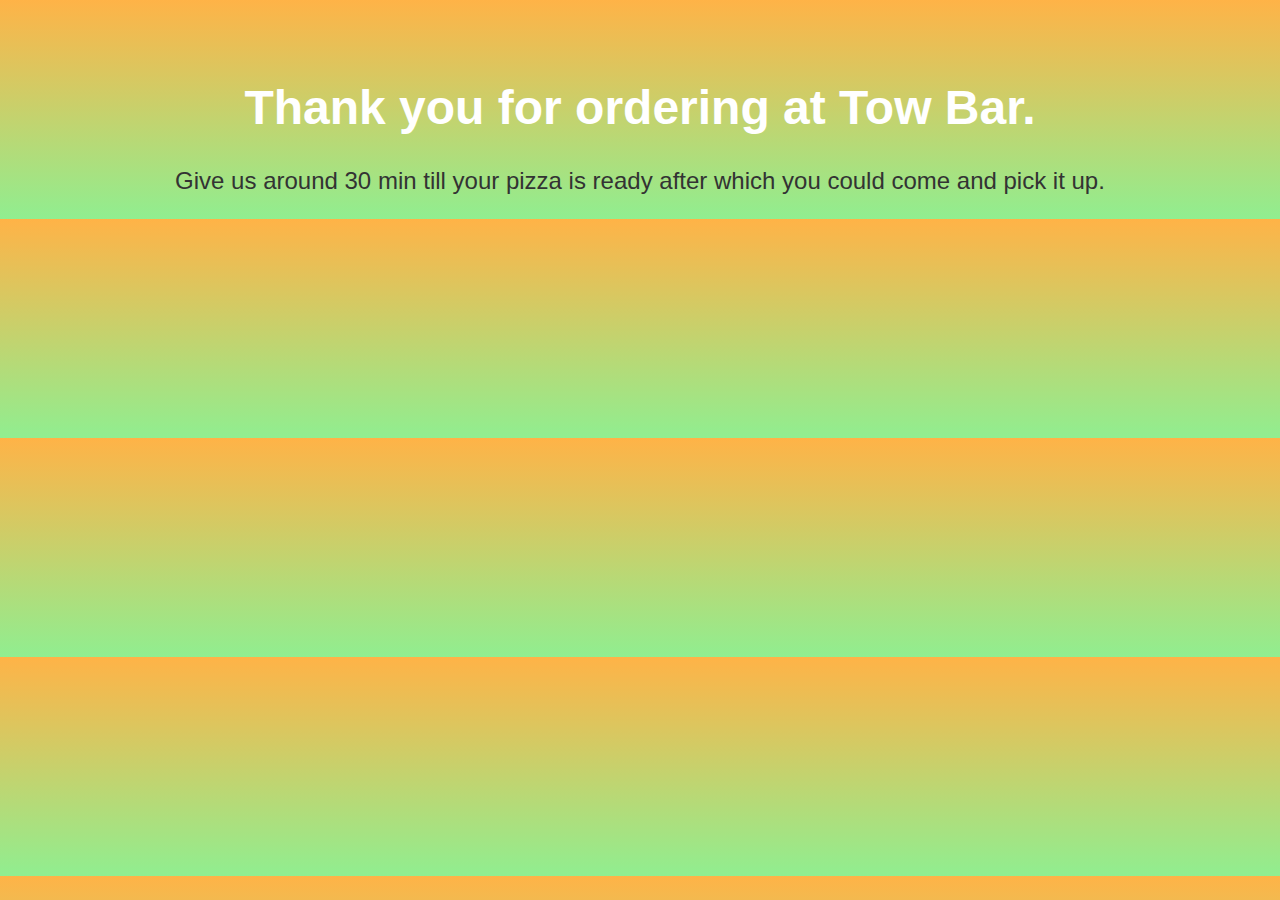
<file: order-completed.html>
<!DOCTYPE html>
<html>
  <head>
    <title>ZX Quick Shop Pizza Order</title>
    <link rel="stylesheet" type="text/css" href="style.css">
    <style>
      body {
        /* background: linear-gradient(to bottom right, #FFB347, #90EE90); */
        background: linear-gradient(#FFB347, #90EE90);
        font-family: sans-serif;
      }
      
      h1 {
        color: #FFF;
        font-size: 3rem;
        text-align: center;
        margin-top: 5rem;
      }
      
      p {
        color: #333;
        font-size: 1.5rem;
        text-align: center;
        margin-top: 2rem;
      }
    </style>
  </head>
  <body>
    <h1>Thank you for ordering at Tow Bar.</h1>
    <p>Give us around 30 min till your pizza is ready after which you could come and pick it up.</p>
  </body>
</html>
</file>
<file: style.css>
body {
  font-family: Arial, sans-serif;
  /* background-color: #f7f7f7; */
  background: linear-gradient(#FFB347, #90EE90);
  /* font-family: sans-serif; */
}

h1 {
  text-align: center;
}

form {
  margin: 0 auto;
  width: 500px;
}

input[type="radio"],
input[type="checkbox"] {
  margin-left: 20px;
}

input[type="text"] {
  width: 100%;
  padding: 12px 20px;
  margin: 8px 0;
  box-sizing: border-box;
}

  
  input[type="submit"] {
    background-color: #4CAF50;
    color: white;
    padding: 14px 20px;
    margin: 8px 0;
    border: none;
    border-radius: 4px;
    cursor: pointer;
  }
  
  input[type="submit"]:hover {
    background-color: #45a049;
  }
  
  .panel {
    background-color: #f2f2f2;
    padding: 5px;
    margin-bottom: q0px;
    border-radius: 5px;
  }
</file>
